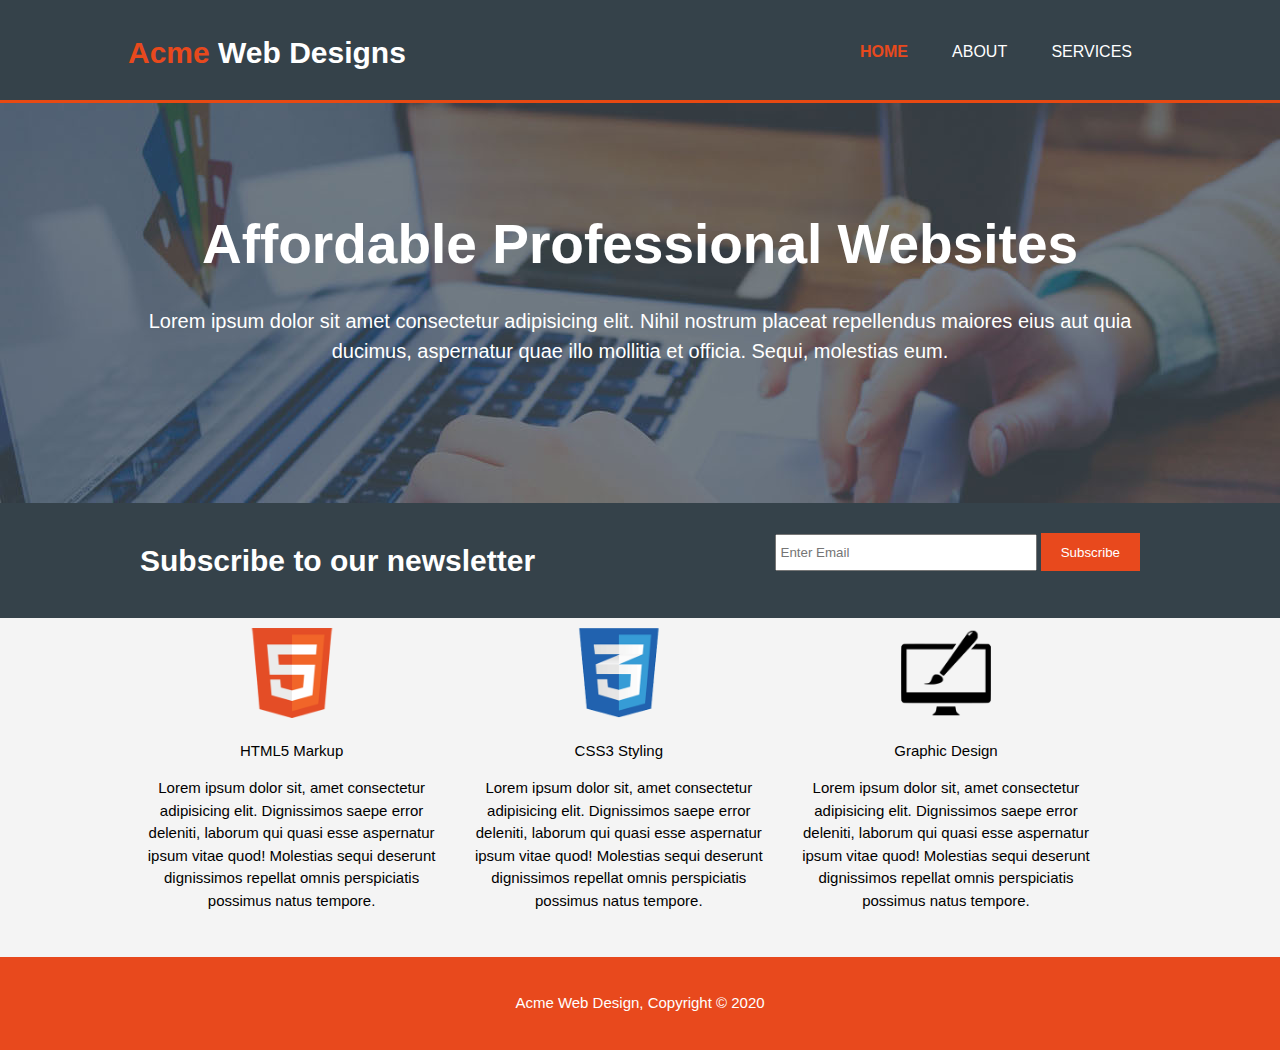
<file: index.html>
<!DOCTYPE html>
<html lang="en">
  <head>
    <meta charset="UTF-8" />
    <meta name="viewport" content="width=device-width, initial-scale=1.0" />
    <meta http-equiv="X-UA-Compatible" content="ie=edge" />
    <link rel="stylesheet" href="/css/style.css" />
    <title>Acme Web Design | Welcome</title>
  </head>
  <body>
    <header>
      <div class="container">
        <div id="branding">
          <h1><span class="highlight">Acme</span> Web Designs</h1>
        </div>
        <nav>
          <ul>
            <li class="current"><a href="/index.html">Home</a></li>
            <li><a href="/about.html">About</a></li>
            <li><a href="/services.html">Services</a></li>
          </ul>
        </nav>
      </div>
    </header>
    <section id="showcase">
      <div class="container">
        <h1>Affordable Professional websites</h1>
        <p>
          Lorem ipsum dolor sit amet consectetur adipisicing elit. Nihil nostrum
          placeat repellendus maiores eius aut quia ducimus, aspernatur quae
          illo mollitia et officia. Sequi, molestias eum.
        </p>
      </div>
    </section>
    <section id="newsletter">
      <div class="container">
        <h1>Subscribe to our newsletter</h1>
        <form>
          <input type="email" name="email" placeholder="Enter Email" />
          <input
            type="button"
            type="submit"
            class="button_1"
            value="Subscribe"
          />
        </form>
      </div>
    </section>
    <section id="boxes">
      <div class="container">
        <div class="box">
          <img src="/img/logo_html.png" alt="html logo" />
          <p class="serviceTitle">HTML5 Markup</p>
          <p class="serviceIntro">
            Lorem ipsum dolor sit, amet consectetur adipisicing elit.
            Dignissimos saepe error deleniti, laborum qui quasi esse aspernatur
            ipsum vitae quod! Molestias sequi deserunt dignissimos repellat
            omnis perspiciatis possimus natus tempore.
          </p>
        </div>
        <div class="box">
          <img src="/img/logo_css.png" alt="CSS3 logo" />
          <p class="serviceTitle">CSS3 Styling</p>
          <p class="serviceIntro">
            Lorem ipsum dolor sit, amet consectetur adipisicing elit.
            Dignissimos saepe error deleniti, laborum qui quasi esse aspernatur
            ipsum vitae quod! Molestias sequi deserunt dignissimos repellat
            omnis perspiciatis possimus natus tempore.
          </p>
        </div>
        <div class="box">
          <img src="/img/logo_brush.png" alt="Graphic Design" />
          <p class="serviceTitle">Graphic Design</p>
          <p class="serviceIntro">
            Lorem ipsum dolor sit, amet consectetur adipisicing elit.
            Dignissimos saepe error deleniti, laborum qui quasi esse aspernatur
            ipsum vitae quod! Molestias sequi deserunt dignissimos repellat
            omnis perspiciatis possimus natus tempore.
          </p>
        </div>
      </div>
    </section>
    <footer>
      <p>Acme Web Design, Copyright &copy; 2020</p>
    </footer>
  </body>
</html>
</file>
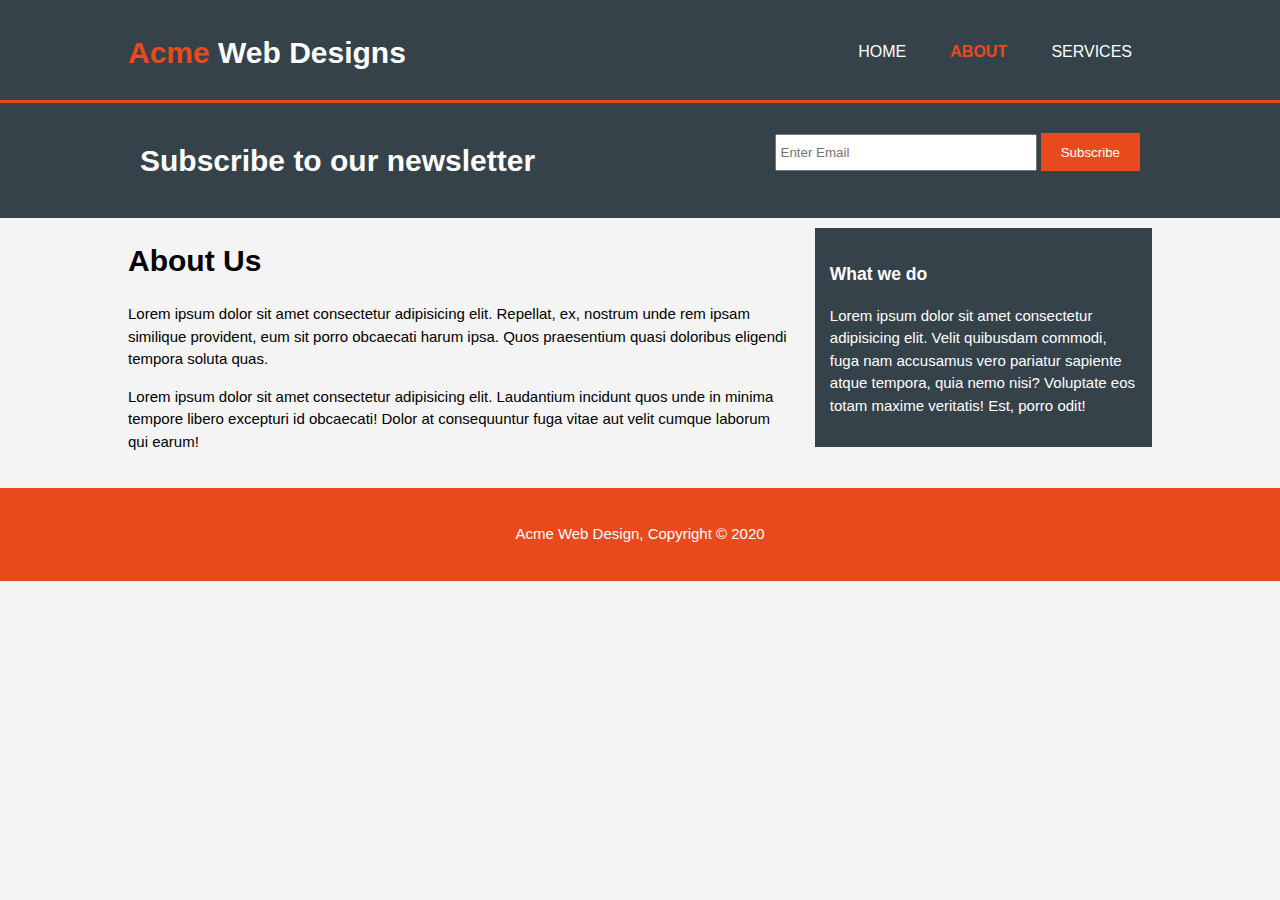
<file: about.html>
<!DOCTYPE html>
<html lang="en">
  <head>
    <meta charset="UTF-8" />
    <meta name="viewport" content="width=device-width, initial-scale=1.0" />
    <meta http-equiv="X-UA-Compatible" content="ie=edge" />
    <link rel="stylesheet" href="/css/style.css" />
    <title>Acme Web Design | About</title>
  </head>
  <body>
    <header>
      <div class="container">
        <div id="branding">
          <h1><span class="highlight">Acme</span> Web Designs</h1>
        </div>
        <nav>
          <ul>
            <li><a href="#">Home</a></li>
            <li class="current"><a href="#">About</a></li>
            <li><a href="#">Services</a></li>
          </ul>
        </nav>
      </div>
    </header>

    <section id="newsletter">
      <div class="container">
        <h1>Subscribe to our newsletter</h1>
        <form>
          <input type="email" name="email" placeholder="Enter Email" />
          <input
            type="button"
            type="submit"
            class="button_1"
            value="Subscribe"
          />
        </form>
      </div>
    </section>
    <section id="main">
      <div class="container">
        <article id="main-col">
          <h1 class="page-title">About Us</h1>
          <p>
            Lorem ipsum dolor sit amet consectetur adipisicing elit. Repellat,
            ex, nostrum unde rem ipsam similique provident, eum sit porro
            obcaecati harum ipsa. Quos praesentium quasi doloribus eligendi
            tempora soluta quas.
          </p>
          <p>
            Lorem ipsum dolor sit amet consectetur adipisicing elit. Laudantium
            incidunt quos unde in minima tempore libero excepturi id obcaecati!
            Dolor at consequuntur fuga vitae aut velit cumque laborum qui earum!
          </p>
        </article>
        <aside id="sidebar" class="dark">
          <h3>What we do</h3>
          <p>
            Lorem ipsum dolor sit amet consectetur adipisicing elit. Velit
            quibusdam commodi, fuga nam accusamus vero pariatur sapiente atque
            tempora, quia nemo nisi? Voluptate eos totam maxime veritatis! Est,
            porro odit!
          </p>
        </aside>
      </div>
    </section>
    <footer>
      <p>Acme Web Design, Copyright &copy; 2020</p>
    </footer>
  </body>
</html>
</file>
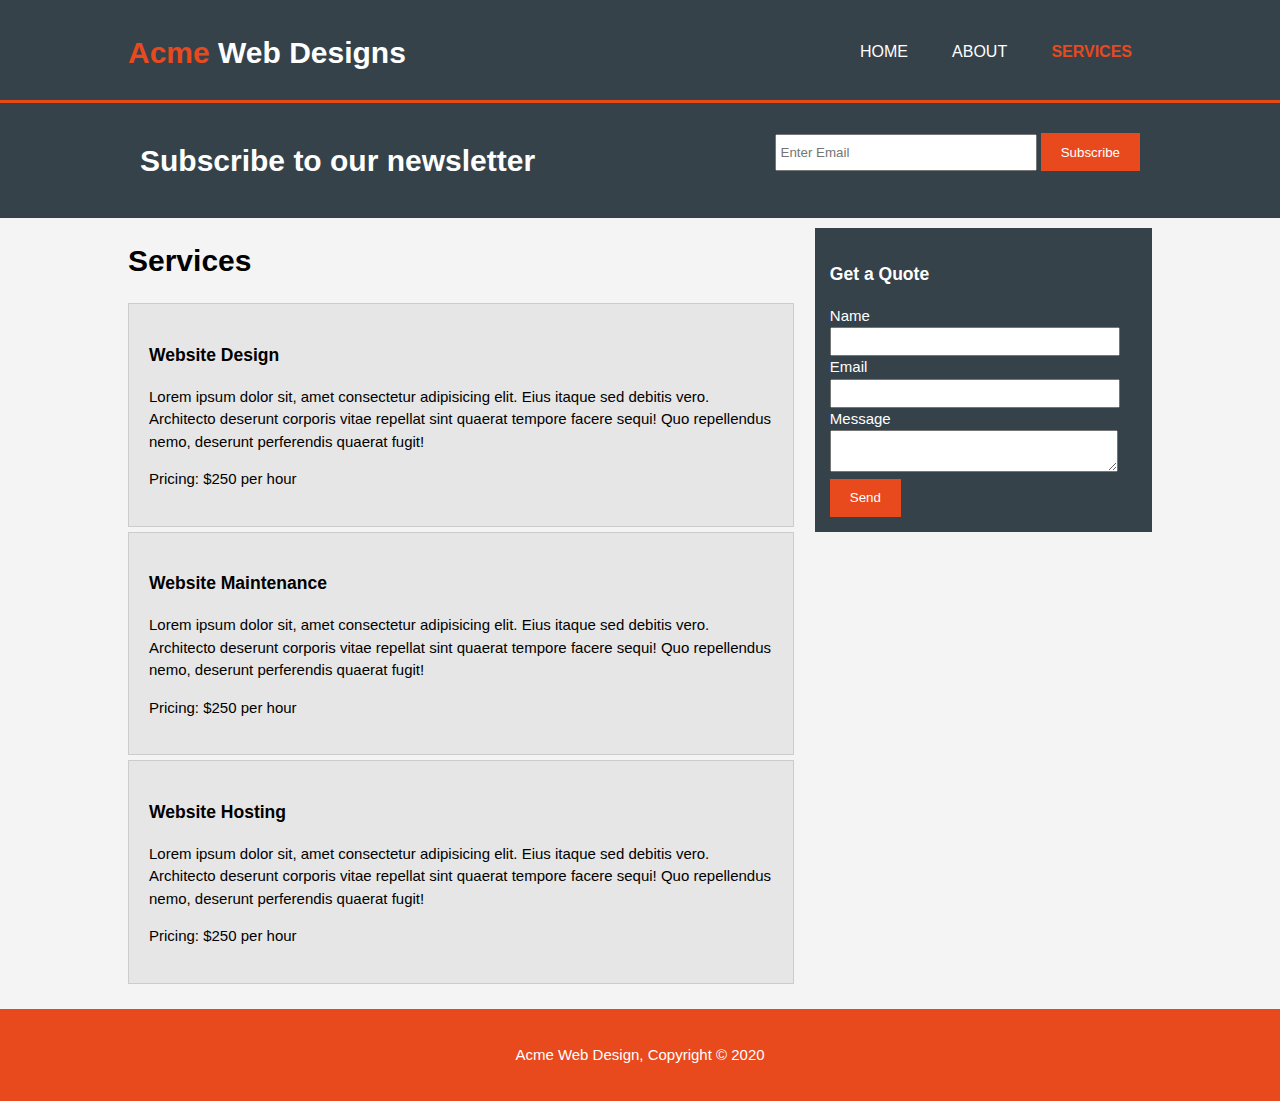
<file: services.html>
<!DOCTYPE html>
<html lang="en">
  <head>
    <meta charset="UTF-8" />
    <meta name="viewport" content="width=device-width, initial-scale=1.0" />
    <meta http-equiv="X-UA-Compatible" content="ie=edge" />
    <link rel="stylesheet" href="/css/style.css" />
    <title>Acme Web Design | Services</title>
  </head>
  <body>
    <header>
      <div class="container">
        <div id="branding">
          <h1><span class="highlight">Acme</span> Web Designs</h1>
        </div>
        <nav>
          <ul>
            <li><a href="#">Home</a></li>
            <li><a href="#">About</a></li>
            <li class="current"><a href="#">Services</a></li>
          </ul>
        </nav>
      </div>
    </header>

    <section id="newsletter">
      <div class="container">
        <h1>Subscribe to our newsletter</h1>
        <form>
          <input type="email" name="email" placeholder="Enter Email" />
          <input
            type="button"
            type="submit"
            class="button_1"
            value="Subscribe"
          />
        </form>
      </div>
    </section>
    <section id="main">
      <div class="container">
        <article id="main-col">
          <h1 class="page-title">Services</h1>
          <ul id="services">
            <li>
              <h3>Website Design</h3>
              <p>
                Lorem ipsum dolor sit, amet consectetur adipisicing elit. Eius
                itaque sed debitis vero. Architecto deserunt corporis vitae
                repellat sint quaerat tempore facere sequi! Quo repellendus
                nemo, deserunt perferendis quaerat fugit!
              </p>
              <p>Pricing: $250 per hour</p>
            </li>
            <li>
              <h3>Website Maintenance</h3>
              <p>
                Lorem ipsum dolor sit, amet consectetur adipisicing elit. Eius
                itaque sed debitis vero. Architecto deserunt corporis vitae
                repellat sint quaerat tempore facere sequi! Quo repellendus
                nemo, deserunt perferendis quaerat fugit!
              </p>
              <p>Pricing: $250 per hour</p>
            </li>
            <li>
              <h3>Website Hosting</h3>
              <p>
                Lorem ipsum dolor sit, amet consectetur adipisicing elit. Eius
                itaque sed debitis vero. Architecto deserunt corporis vitae
                repellat sint quaerat tempore facere sequi! Quo repellendus
                nemo, deserunt perferendis quaerat fugit!
              </p>
              <p>Pricing: $250 per hour</p>
            </li>
          </ul>
        </article>
        <aside id="sidebar" class="dark">
          <h3>Get a Quote</h3>
          <form class="quote">
            <div>
              <label for="name">Name</label><br />
              <input type="text" name="name" id="name" />
            </div>
            <div>
              <label for="email">Email</label><br />
              <input type="email" name="email" id="email" />
            </div>
            <div>
              <label for="msg">Message</label><br />
              <textarea name="msg" id="msg"></textarea>
            </div>
            <button class="button_1" type="submit">Send</button>
          </form>
        </aside>
      </div>
    </section>
    <footer>
      <p>Acme Web Design, Copyright &copy; 2020</p>
    </footer>
  </body>
</html>
</file>
<file: css/style.css>
body {
  font-family: Arial, Helvetica, sans-serif;
  font-size: 15px;
  line-height: 1.5;
  background-color: #f4f4f4;
  padding: 0;
  margin: 0;
}
.container {
  width: 80%;
  margin: auto;
  overflow: hidden;
}
header {
  background: #35424a;
  color: #fff;
  padding-top: 30px;
  min-height: 70px;
  border-bottom: #e84912 3px solid;
}
header a {
  color: #fff;
  text-decoration: none;
  text-transform: uppercase;
  font-size: 16px;
}
ul {
  margin: 0;
  padding: 0;
}
header li {
  /* float: left; */
  display: inline;
  padding: 0 20px;
}
header #branding {
  float: left;
}
header #branding h1 {
  margin: 0;
}
header nav {
  float: right;
  margin-top: 10px;
}
header .highlight,
header .current a {
  color: #e8491d;
  font-weight: bold;
}
header a:hover {
  color: #cccccc;
  font-weight: bold;
}
#showcase {
  min-height: 400px;
  background: url("/img/showcase.jpg") no-repeat center;
  text-align: center;
  color: #fff;
}
#showcase h1 {
  margin-top: 100px;
  font-size: 55px;
  margin-bottom: 10px;
  text-transform: capitalize;
}
#showcase p {
  font-size: 20px;
}
#newsletter {
  background: #35424a;
  padding: 15px;
  color: #fff;
}
#newsletter h1 {
  float: left;
}
#newsletter form {
  float: right;
  margin-top: 15px;
}
#newsletter input[type="email"] {
  padding: 4px;
  height: 25px;
  width: 250px;
}
.button_1 {
  height: 38px;
  background: #e8491d;
  border: 0;
  padding-left: 20px;
  padding-right: 20px;
  color: #fff;
}
#boxes .box {
  float: left;
  text-align: center;
  width: 30%;
  padding: 10px;
}
#boxes .box img {
  width: 90px;
}
aside#sidebar {
  float: right;
  width: 30%;
  margin-top: 10px;
}
aside#sidebar .quote input,
aside#sidebar .quote textarea {
  width: 90%;
  padding: 5px;
}
article#main-col {
  float: left;
  width: 65%;
}
footer {
  padding: 20px;
  margin-top: 20px;
  background-color: #e8491d;
  color: #fff;
  text-align: center;
}
.dark {
  padding: 15px;
  background: #35424a;
  color: #fff;
  margin-top: 10px;
}
ul#services li {
  list-style: none;
  padding: 20px;
  border: #cccccc solid 1px;
  margin-bottom: 5px;
  background: #e6e6e6;
}
@media screen and (max-width: 760px) {
  header #branding,
  header nav,
  header nav li,
  #newsletter h1,
  #newsletter form,
  #boxes .box,
  article#main-col,
  aside#sidebar {
    float: none;
    text-align: center;
    width: 100%;
  }
  header {
    padding-bottom: 20px;
  }
  #showcase h1 {
    margin-top: 40px;
  }
  #newsletter input[type="button"],
  .quote button {
    display: block;
    width: 100%;
  }
  #newsletter form input[type="email"],
  .quote input {
    width: 100%;
    margin-bottom: 5px;
  }
}
</file>
